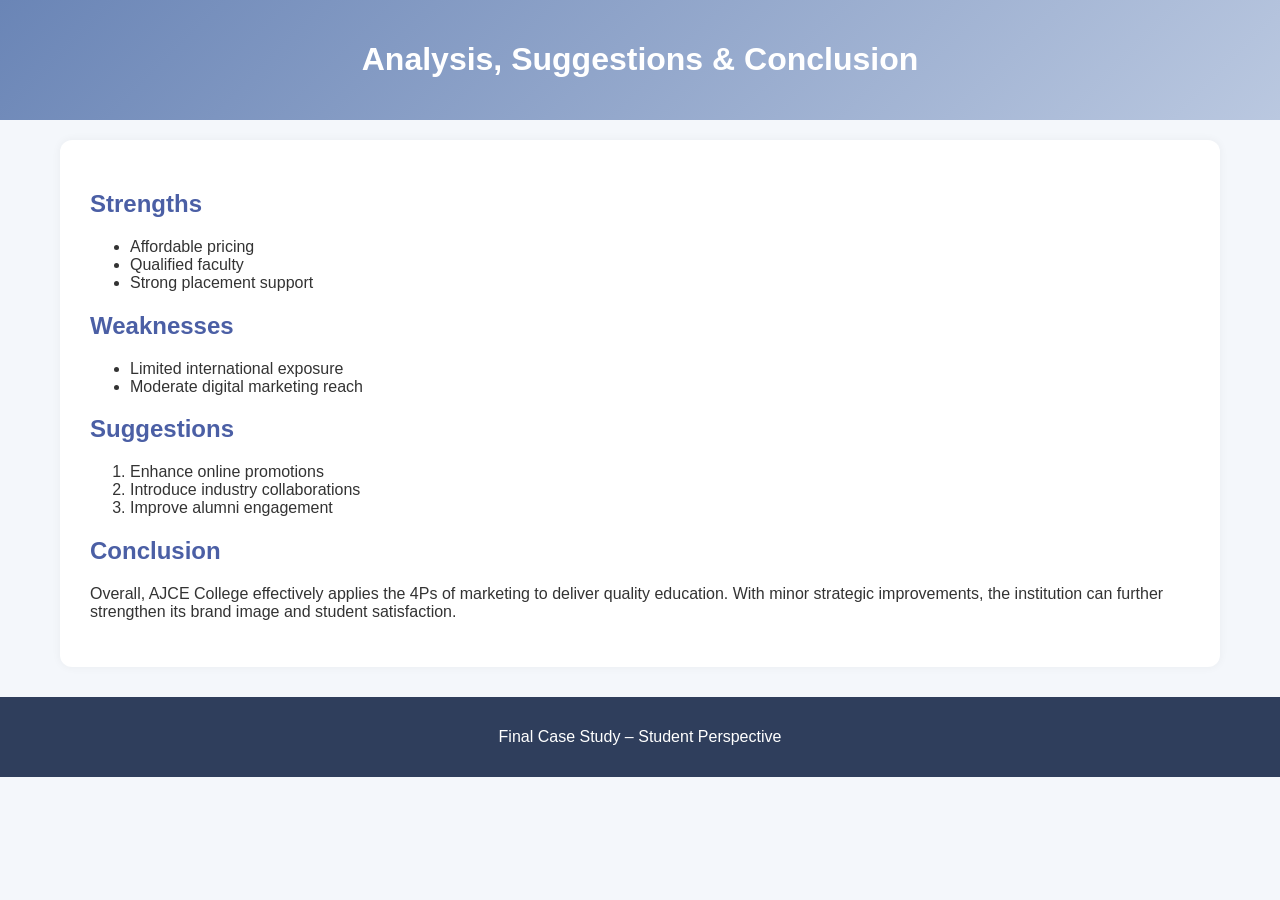
<file: analysis.html>
<html>
<head>
    <title>Analysis & Conclusion</title>
    <link rel="stylesheet" href="style.css">
</head>
<body>

<header>
    <h1>Analysis, Suggestions & Conclusion</h1>
</header>

<section>
    <h2>Strengths</h2>
    <ul>
        <li>Affordable pricing</li>
        <li>Qualified faculty</li>
        <li>Strong placement support</li>
    </ul>

    <h2>Weaknesses</h2>
    <ul>
        <li>Limited international exposure</li>
        <li>Moderate digital marketing reach</li>
    </ul>

    <h2>Suggestions</h2>
    <ol>
        <li>Enhance online promotions</li>
        <li>Introduce industry collaborations</li>
        <li>Improve alumni engagement</li>
    </ol>

    <h2>Conclusion</h2>
    <p>
        Overall, AJCE College effectively applies the 4Ps of marketing to deliver quality
        education. With minor strategic improvements, the institution can further strengthen
        its brand image and student satisfaction.
    </p>
</section>

<footer>
    <p>Final Case Study – Student Perspective</p>
</footer>

</body>
</html>
</file>
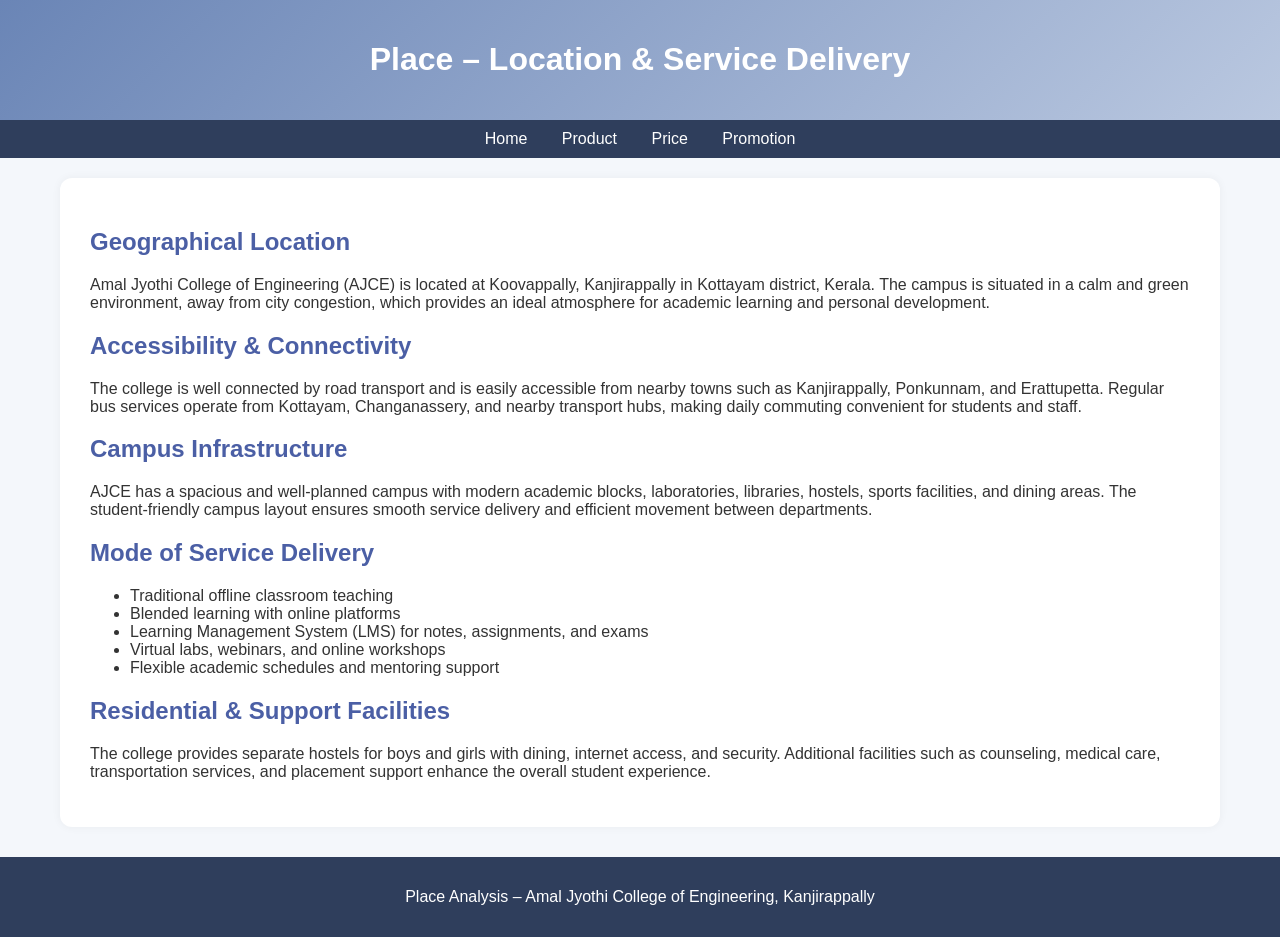
<file: place.html>
<!DOCTYPE html>
<html>
<head>
    <title>Place – Marketing Mix</title>
    <link rel="stylesheet" href="style.css">
</head>
<body>

<header>
    <h1>Place – Location & Service Delivery</h1>
</header>

<nav>
    <a href="index.html">Home</a>
    <a href="product.html">Product</a>
    <a href="price.html">Price</a>
    <a href="promotion.html">Promotion</a>
</nav>

<section>
    <h2>Geographical Location</h2>
    <p>
        Amal Jyothi College of Engineering (AJCE) is located at Koovappally,
        Kanjirappally in Kottayam district, Kerala. The campus is situated in a
        calm and green environment, away from city congestion, which provides
        an ideal atmosphere for academic learning and personal development.
    </p>

    <h2>Accessibility & Connectivity</h2>
    <p>
        The college is well connected by road transport and is easily accessible
        from nearby towns such as Kanjirappally, Ponkunnam, and Erattupetta.
        Regular bus services operate from Kottayam, Changanassery, and nearby
        transport hubs, making daily commuting convenient for students and staff.
    </p>

    <h2>Campus Infrastructure</h2>
    <p>
        AJCE has a spacious and well-planned campus with modern academic blocks,
        laboratories, libraries, hostels, sports facilities, and dining areas.
        The student-friendly campus layout ensures smooth service delivery and
        efficient movement between departments.
    </p>

    <h2>Mode of Service Delivery</h2>
    <ul>
        <li>Traditional offline classroom teaching</li>
        <li>Blended learning with online platforms</li>
        <li>Learning Management System (LMS) for notes, assignments, and exams</li>
        <li>Virtual labs, webinars, and online workshops</li>
        <li>Flexible academic schedules and mentoring support</li>
    </ul>

    <h2>Residential & Support Facilities</h2>
    <p>
        The college provides separate hostels for boys and girls with dining,
        internet access, and security. Additional facilities such as counseling,
        medical care, transportation services, and placement support enhance the
        overall student experience.
    </p>
</section>

<footer>
    <p>Place Analysis – Amal Jyothi College of Engineering, Kanjirappally</p>
</footer>

</body>
</html>
</file>
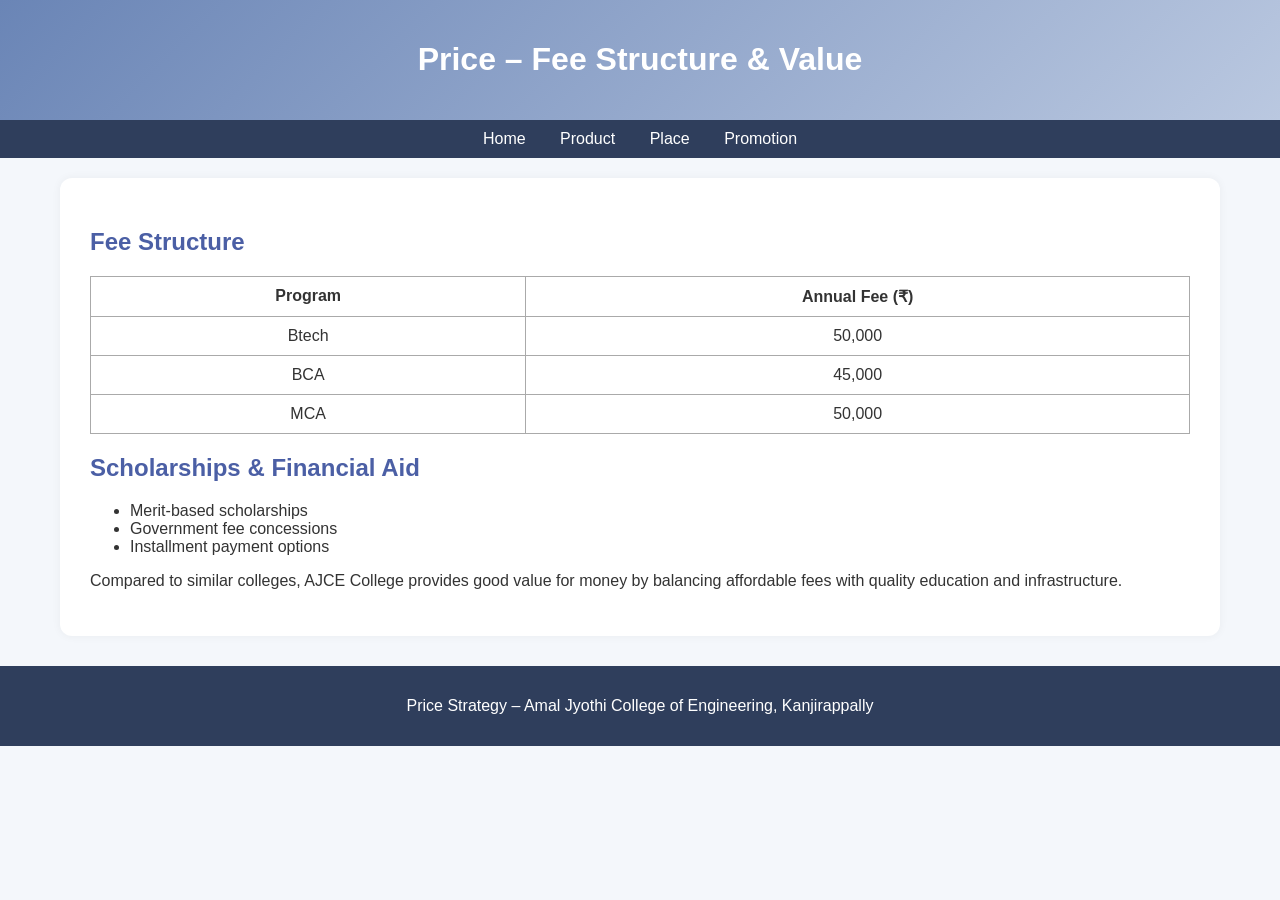
<file: price.html>
<html>
<head>
    <title>Price – Marketing Mix</title>
    <link rel="stylesheet" href="style.css">
</head>
<body>

<header>
    <h1>Price – Fee Structure & Value</h1>
</header>

<nav>
    <a href="index.html">Home</a>
    <a href="product.html">Product</a>
    <a href="place.html">Place</a>
    <a href="promotion.html">Promotion</a>
</nav>

<section>
    <h2>Fee Structure</h2>

    <table>
        <tr>
            <th>Program</th>
            <th>Annual Fee (₹)</th>
        </tr>
        <tr>
            <td>Btech</td>
            <td>50,000</td>
        </tr>
        <tr>
            <td>BCA</td>
            <td>45,000</td>
        </tr>
        <tr>
            <td>MCA</td>
            <td>50,000</td>
        </tr>
    </table>

    <h2>Scholarships & Financial Aid</h2>
    <ul>
        <li>Merit-based scholarships</li>
        <li>Government fee concessions</li>
        <li>Installment payment options</li>
    </ul>

    <p>
        Compared to similar colleges, AJCE College provides good value for money by
        balancing affordable fees with quality education and infrastructure.
    </p>
</section>

<footer>
    <p>Price Strategy – Amal Jyothi College of Engineering, Kanjirappally</p></p>
</footer>

</body>
</html>
</file>
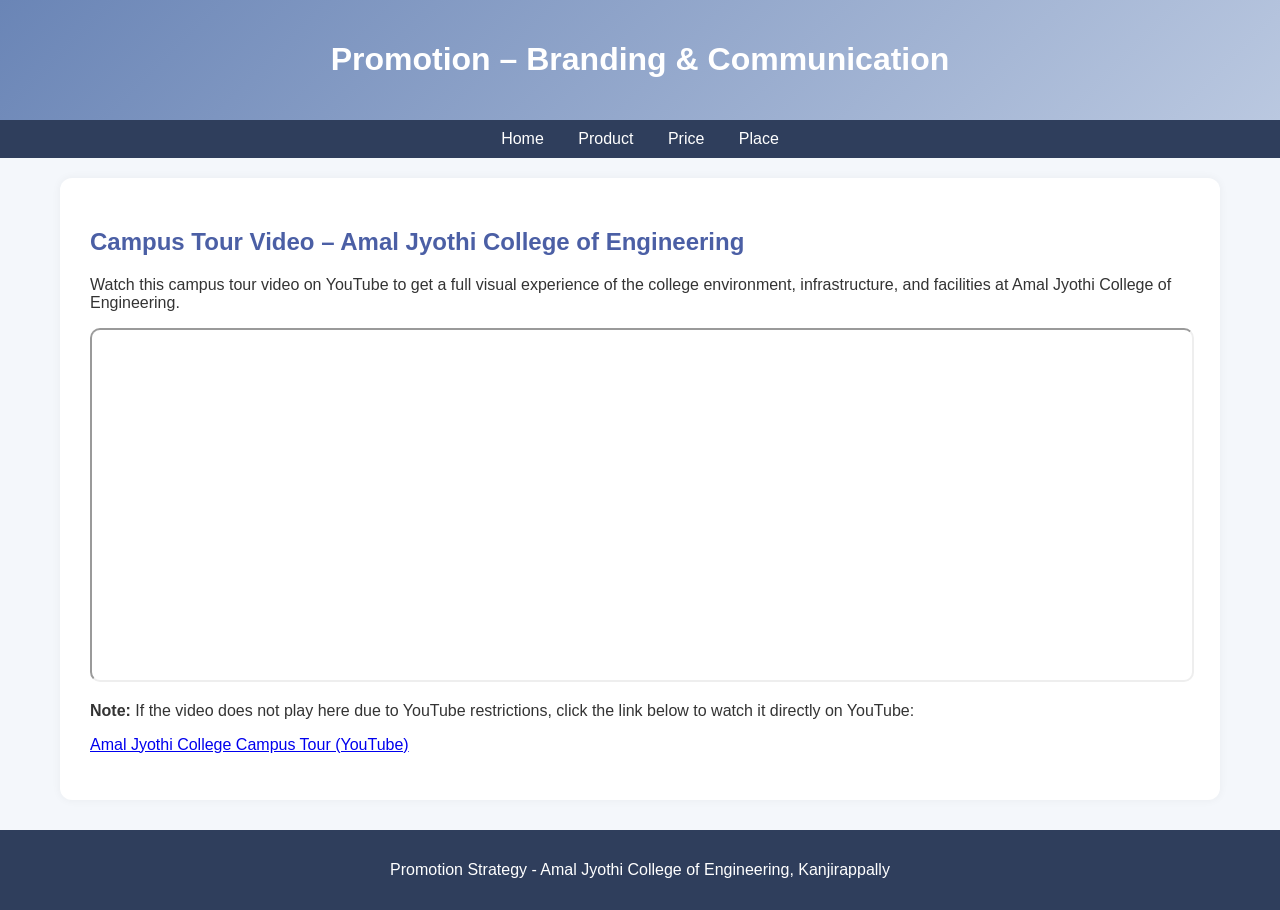
<file: promotion.html>
<!DOCTYPE html>
<html>
<head>
    <title>Promotion – Marketing Mix</title>
    <link rel="stylesheet" href="style.css">
</head>
<body>

<header>
    <h1>Promotion – Branding & Communication</h1>
</header>

<nav>
    <a href="index.html">Home</a>
    <a href="product.html">Product</a>
    <a href="price.html">Price</a>
    <a href="place.html">Place</a>
</nav>

<section>
   <h2>Campus Tour Video – Amal Jyothi College of Engineering</h2>

<p>
    Watch this campus tour video on YouTube to get a full visual experience of the
    college environment, infrastructure, and facilities at Amal Jyothi College of Engineering.
</p>
<iframe
    src="https://www.youtube.com/embed/RpTeBB2lWKc"
    title="Amal Jyothi College of Engineering Campus Tour"
    allowfullscreen>
</iframe>


<p>
    <strong>Note:</strong> If the video does not play here due to YouTube restrictions,
    click the link below to watch it directly on YouTube:
</p>

<p>
     <a href="https://www.youtube.com/watch?v=RpTeBB2lWKc" target="_blank">
        Amal Jyothi College Campus Tour (YouTube)
    </a>
</p>

</section>

<footer>
    <p>Promotion Strategy - Amal Jyothi College of Engineering, Kanjirappally</p></p>
</footer>

</body>
</html>
</file>
<file: style.css>
body {
    margin: 0;
    font-family: 'Segoe UI', sans-serif;
    background-color: #f4f7fb;
    color: #333;
}

header {
    background: linear-gradient(135deg, #6a85b6, #bac8e0);
    color: white;
    padding: 20px;
    text-align: center;
}

nav {
    background-color: #2f3e5c;
    text-align: center;
    padding: 10px;
}

nav a {
    color: #ffffff;
    margin: 0 15px;
    text-decoration: none;
    font-weight: 500;
}

nav a:hover {
    text-decoration: underline;
}

section {
    padding: 30px;
    max-width: 1100px;
    margin: auto;
    background: white;
    margin-top: 20px;
    border-radius: 12px;
    box-shadow: 0 0 10px rgba(0,0,0,0.05);
}

h2 {
    color: #4b5fa5;
}

img {
    width: 100%;
    border-radius: 10px;
    margin: 15px 0;
}

table {
    width: 100%;
    border-collapse: collapse;
}

table, th, td {
    border: 1px solid #aaa;
}

th, td {
    padding: 10px;
    text-align: center;
}

footer {
    background-color: #2f3e5c;
    color: white;
    text-align: center;
    padding: 15px;
    margin-top: 30px;
}

iframe {
    width: 100%;
    height: 350px;
    border-radius: 10px;
}
</file>
